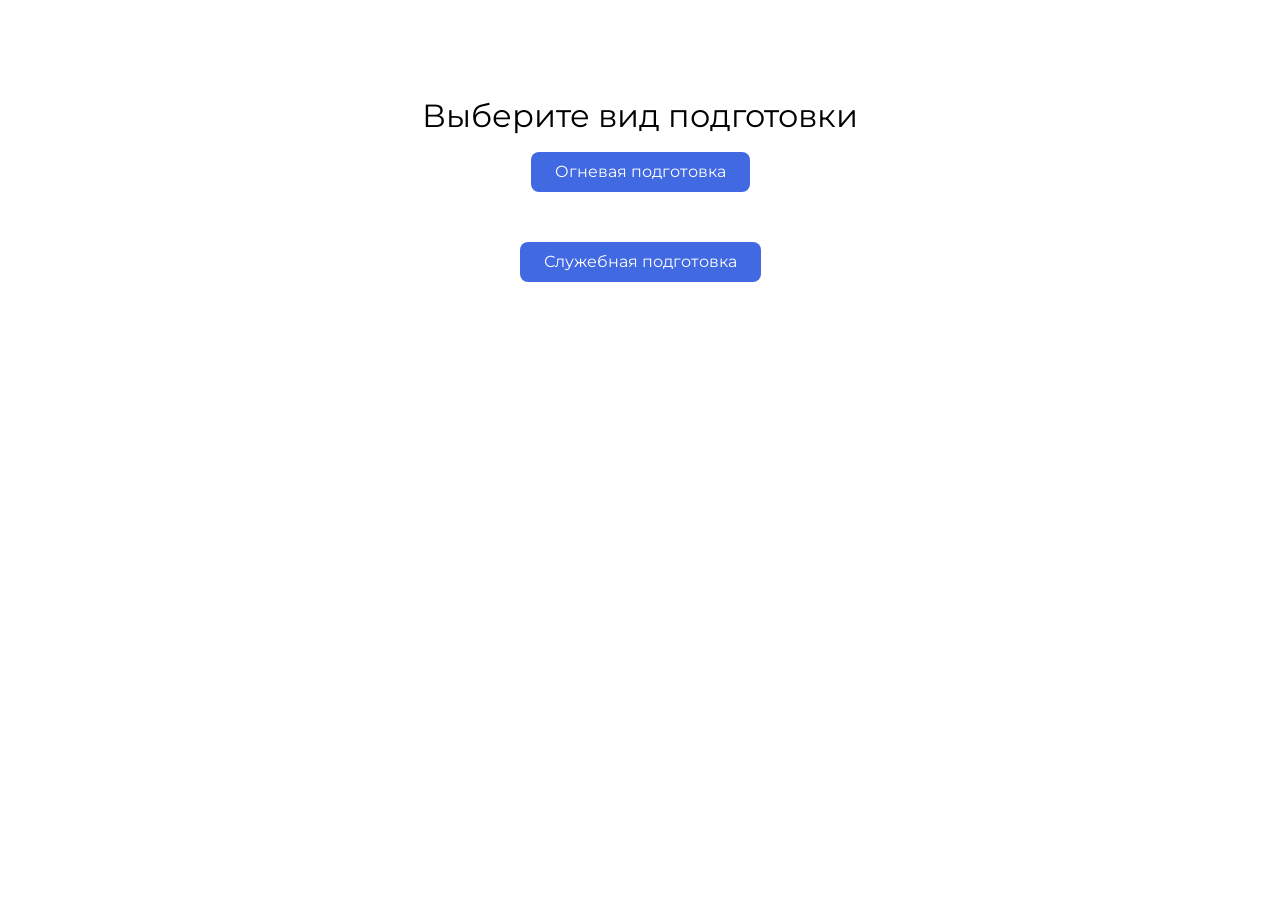
<file: index.html>
<!DOCTYPE html>
<html lang="ru">
<head>
    <meta charset="UTF-8">
    <meta name="viewport" content="width=device-width, initial-scale=1.0">
    <title>Служебная подготовка</title>

    <link rel="preconnect" href="https://fonts.googleapis.com">
    <link rel="preconnect" href="https://fonts.gstatic.com" crossorigin>
    <link href="https://fonts.googleapis.com/css2?family=Montserrat:wght@100..900&display=swap" rel="stylesheet">

    <link rel="stylesheet" href="reset.css">
    <link rel="stylesheet" href="style.css">
</head>
<body>
    <main>
        <h1>Выберите вид подготовки</h1>
        <div class="wallpaper_btn">
            <a href="https://onlinetestpad.com/zzmxsm33h2e4m" class="fire_btn" target="_blank" rel="noopener noreferrer">Огневая подготовка</a>
            <a href="service.html" class="service_btn">Служебная подготовка</a>
        </div>
    </main>
</body>
</html>
</file>
<file: style.css>
body {
    font-family: Montserrat;
    color: #000;
}

main {
    padding: 100px 50px;
}

.main2 {
    padding: 50px 50px;
}

h1 {
    font-size: 32px;
    margin-bottom: 20px;
    text-align: center;
}

h2 {
    margin-bottom: 20px;
    text-align: center;
    line-height: 1.2;
}

.wallpaper_btn {
    display: flex;
    flex-direction: column;
    align-items: center;
    gap: 20px;
}

/* button {
    width: 50%;
    cursor: pointer;
} */
.fire_btn {
    margin-bottom: 30px;
}

.service_btn,
.fire_btn,
.discipline_btn {
    display: inline-block;
    padding: 12px 24px;
    background-color: #4169E1;
    color: white;
    text-decoration: none;
    border-radius: 8px;
    font-size: 16px;
    text-align: center;
    transition: background 0.3s ease;
}

.discipline_btn {
    max-width: 300px;
}

.service_btn:hover,
.fire_btn:hover,
.discipline_btn:hover {
    background-color: #5a52d5;
}

nav {
    padding: 50px 0px;
    display: flex;
    flex-direction: row;
    justify-content: center;
    align-items: center;
    gap: 50px;
}

.btn-back,
.btn-home {
    display: inline-block;
    padding: 12px 24px;
    background-color: #228B22;
    color: white;
    text-decoration: none;
    border-radius: 8px;
    font-size: 16px;
    text-align: center;
    transition: background 0.3s ease;
}

.btn-back:hover,
.btn-home:hover {
    background-color: #006400;
}

.btn-back {
    /* height: 56px; */
    padding: 10.7px 24px;
    border: none;
    cursor: pointer;
}
</file>
